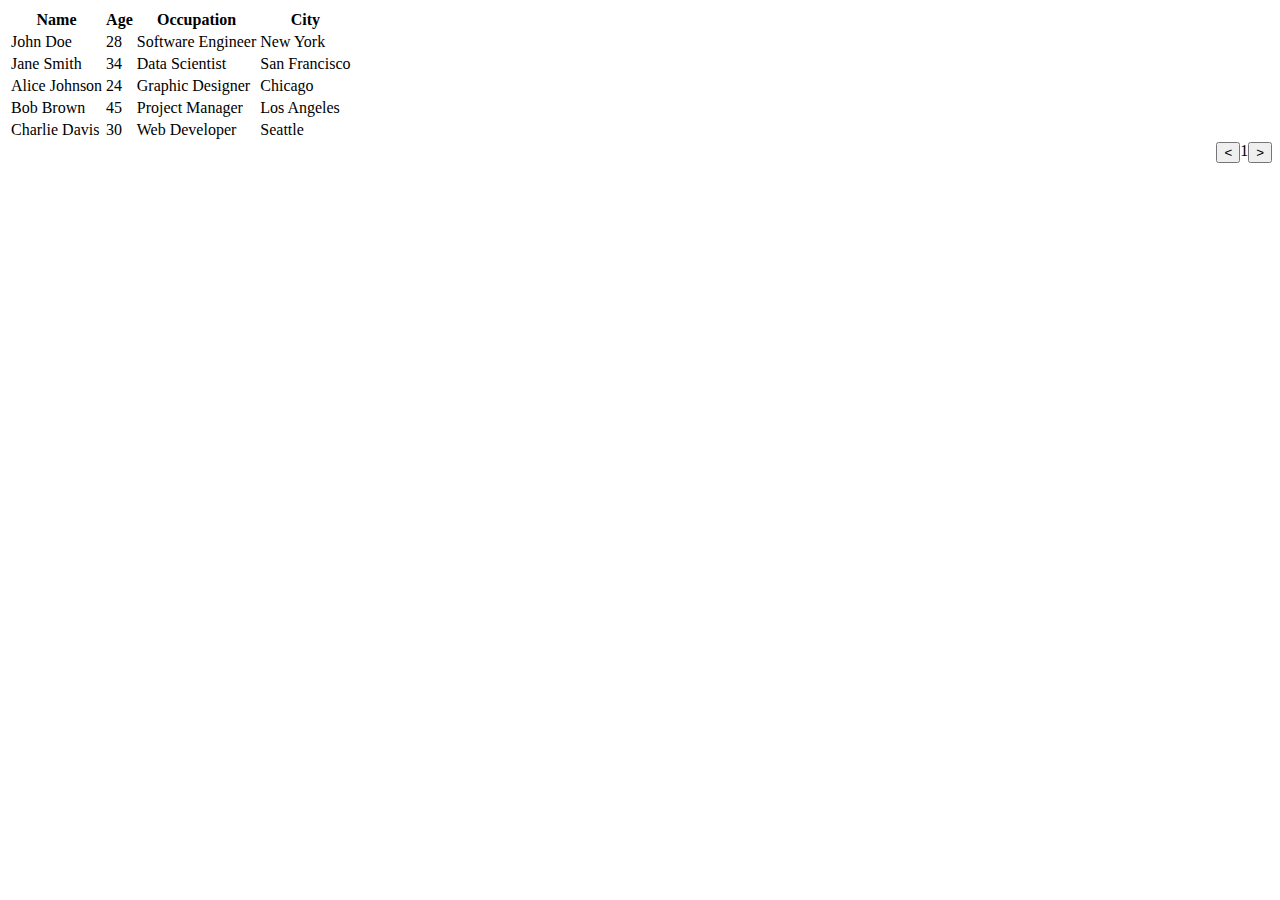
<file: 03-L-datatable/index.html>
<!DOCTYPE html>
<html lang="en">
<head>
    <meta charset="UTF-8">
    <meta name="viewport" content="width=device-width, initial-scale=1.0">
    <title>Document</title>
    <link rel="stylesheet" href="style.css">
</head>
<body>
    <div class="container">
        <div class="search-container">
             
        </div> 
        <div class="table-container">
           <table>
            <thead class="head"></thead>
            <tbody class="body"></tbody>
           </table>
        </div>
        <div class="pagination-container">
            <button class="prev"> &lt; </button>
            <div class="currentPage"></div>
            <button class="next"> &gt; </button>
        </div>
    
    </div>
    <script src="./index.js"></script>
</body>
</html>
</file>
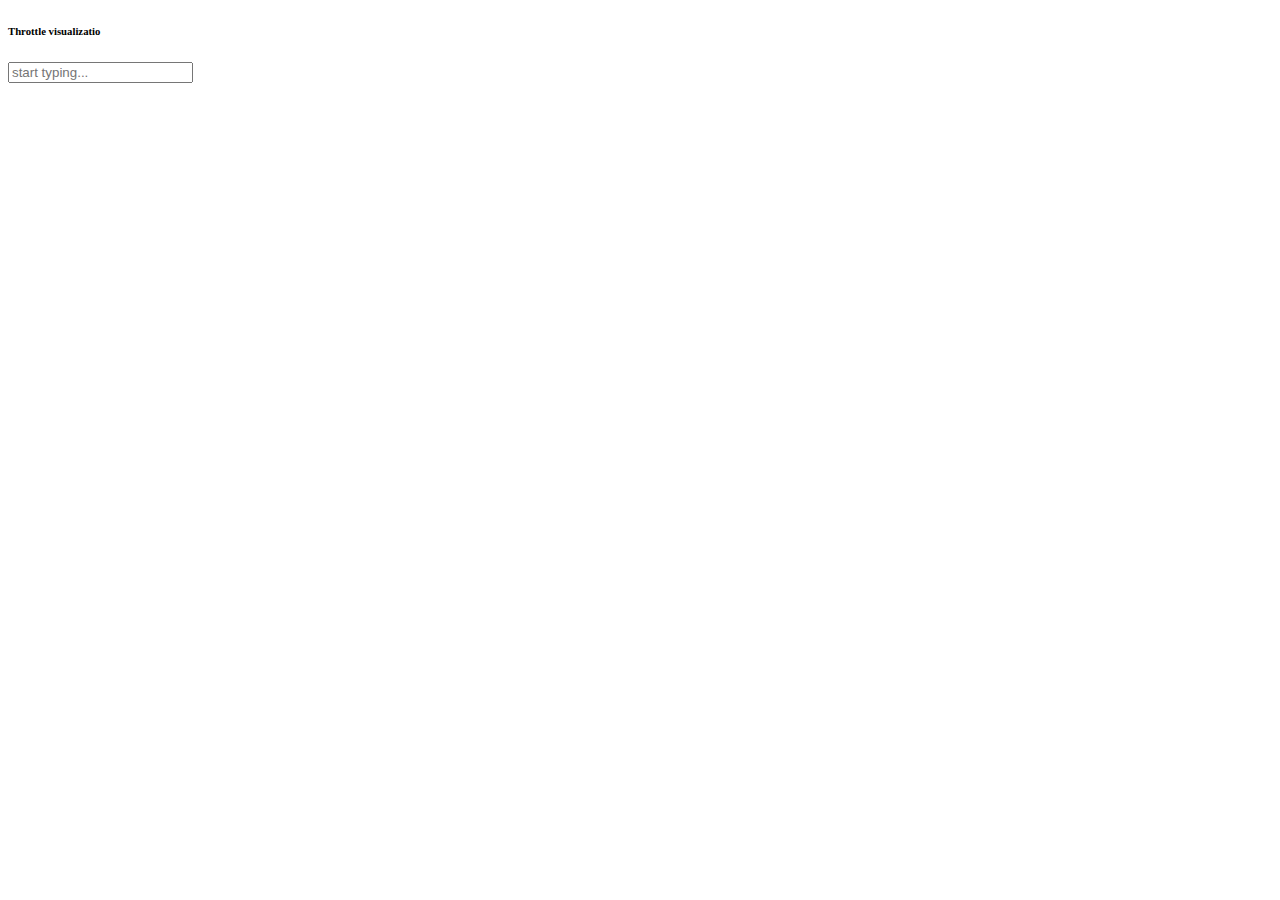
<file: 04-L-Deboucing & Throttling/trottlevisual.html>
<!DOCTYPE html>
<html lang="en">
<head>
    <meta charset="UTF-8">
    <meta name="viewport" content="width=device-width, initial-scale=1.0">
    <title>Throttle visualization</title>
    <style>
        .container{
           margin: auto;
        }
    </style>
</head>
<body>
    <div class="container">
        <h6>Throttle visualizatio</h6>
        <input type="text" id="search" placeholder="start typing..." />
        <p id="value"></p>
    </div>
</body>
<script>
    let searchele = document.getElementById('search');
    let valueele = document.getElementById('value');

    const trottle = (fn, delay)=>{
        let lastexecution = 0;
        return function(...args){
            let now = Date.now();
            if(now - lastexecution >= delay){
                fn(...args);
                lastexecution = now;
            }
        }
    }

    const fn = ((event) =>{
        valueele.innerHTML = event.target.value;
    })

    searchele.addEventListener('input', trottle(fn, 2000));

</script>
</html>
</file>
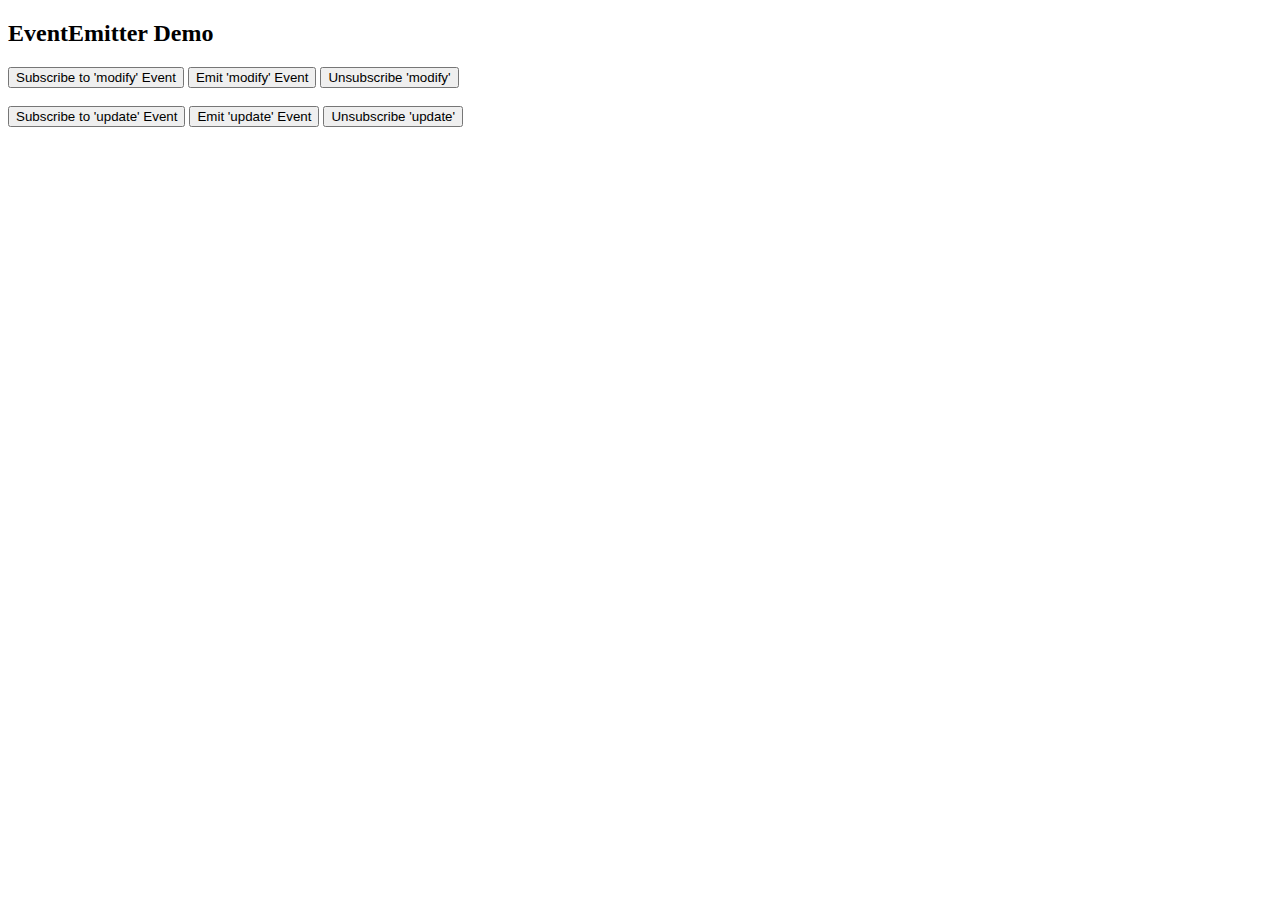
<file: 05-L-event emitter/visual.html>
<!DOCTYPE html>
<html lang="en">
<head>
    <meta charset="UTF-8">
    <meta name="viewport" content="width=device-width, initial-scale=1.0">
    <title>EventEmitter Demo</title>
</head>
<body>
    <h2>EventEmitter Demo</h2>
    <button onclick="subscribeEvent('modify')">Subscribe to 'modify' Event</button>
    <button onclick="emitEvent('modify')">Emit 'modify' Event</button>
    <button onclick="unsubscribeEvent('modify')">Unsubscribe 'modify'</button>
    <br><br>
    <button onclick="subscribeEvent('update')">Subscribe to 'update' Event</button>
    <button onclick="emitEvent('update')">Emit 'update' Event</button>
    <button onclick="unsubscribeEvent('update')">Unsubscribe 'update'</button>
    <p id="output"></p>

    <script>
        class EventEmitter {
            constructor() {
                this.events = {};
            }

            subscribe(eventName, callback) {
                if (!this.events[eventName]) {
                    this.events[eventName] = [];
                }
                const listener = { callback };
                this.events[eventName].push(listener);
                return {
                    remove: () => {
                        this.events[eventName] = this.events[eventName].filter(l => l !== listener);
                    }
                };
            }

            emit(eventName, ...args) {
                if (this.events[eventName]) {
                    this.events[eventName].forEach(listener => listener.callback(...args));
                } else {
                    document.getElementById("output").innerText = `No event found for: ${eventName}`;
                }
            }
        }

        const emitter = new EventEmitter();
        let subscriptions = {};

        function subscribeEvent(eventName) {
            subscriptions[eventName] = emitter.subscribe(eventName, (msg) => {
                document.getElementById("output").innerText = `${eventName.toUpperCase()}: ${msg}`;
            });
            document.getElementById("output").innerText = `Subscribed to '${eventName}' event.`;
        }

        function emitEvent(eventName) {
            emitter.emit(eventName, `${eventName} event triggered`);
        }

        function unsubscribeEvent(eventName) {
            if (subscriptions[eventName]) {
                subscriptions[eventName].remove();
                document.getElementById("output").innerText = `Unsubscribed from '${eventName}' event.`;
            }
        }
    </script>
</body>
</html>
</file>
<file: 03-L-datatable/style.css>
.pagination-container{
    display: flex;
    justify-content: right;
}
</file>
